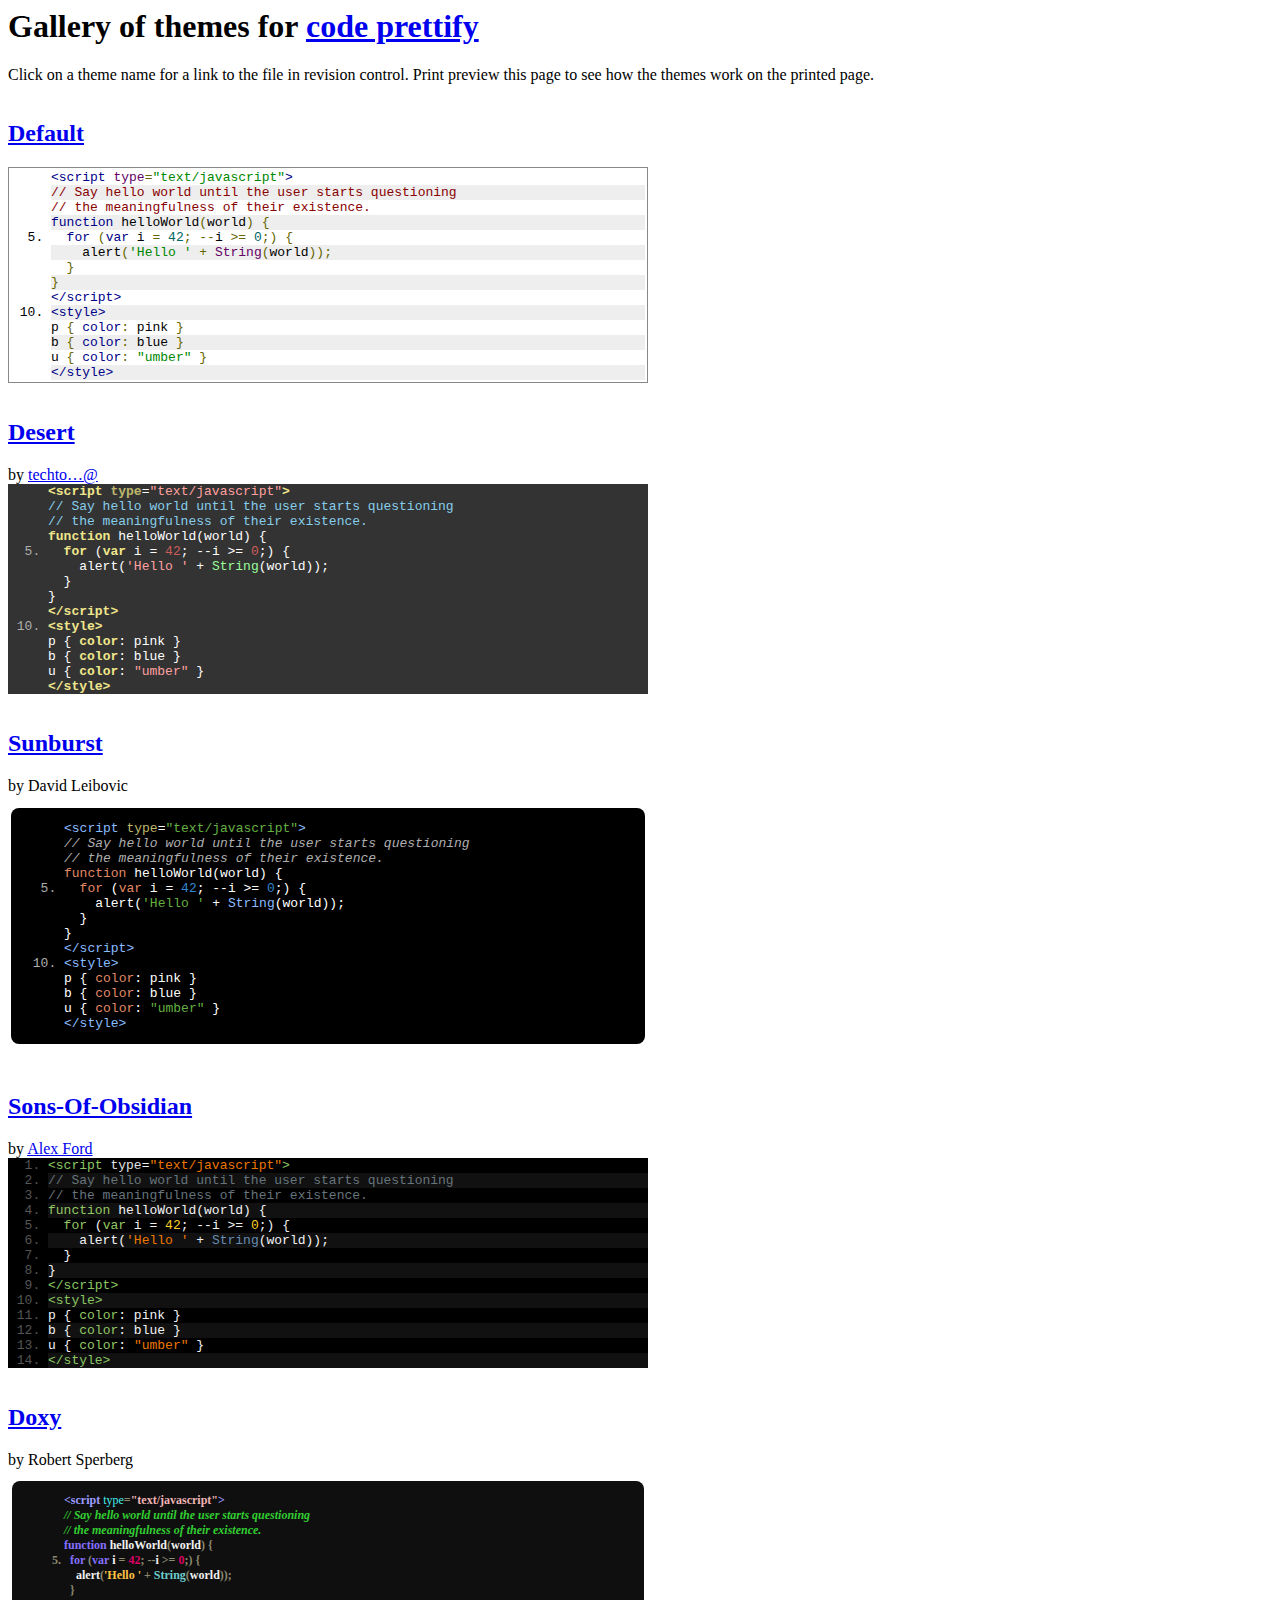
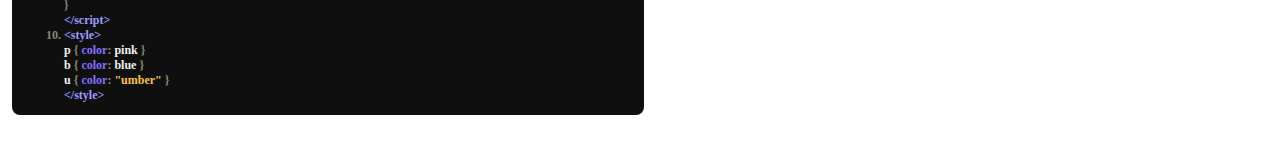
<file: js/styles/index.html>
<!DOCTYPE HTML PUBLIC "-//IETF//DTD HTML//EN">
<html><head>
<title>Prettify Themes Gallery</title>
<style type="text/css">
iframe { width: 100%; border-style: none; margin: 0; padding: 0 }
</style>
<script>
var allThemes = [
  { name: 'default' },
  { name: 'desert',
    authorHtml: '<a href="http://code.google.com/u/@VhJeSlJYBhVMWgF7/">'
        + 'techto&hellip;@<\/a>' },
  { name: 'sunburst', authorHtml: 'David Leibovic' },
  { name: 'sons-of-obsidian',
    authorHtml: '<a href="http://CodeTunnel.com/blog/post/71'
        + '/google-code-prettify-obsidian-theme">Alex Ford<\/a>' },
  { name: 'doxy', authorHtml: 'Robert Sperberg' },
];

// Called by the demo.html frames loaded per theme to
// size the iframes properly and to allow them to tile
// the page nicely.
function adjustChildIframeSize(themeName, width, height) {
  if (typeof console != 'undefined') {
    try {
      console.log('adjusting ' + themeName + ' to ' + width + 'x' + height);
    } catch (ex) {
      // Don't bother logging log failure.
    }
  }

  var container = document.getElementById(themeName).parentNode;
  container.style.width = (+width + 16) + 'px';
  container.style.display = 'inline-block';
  var iframe = container.getElementsByTagName('iframe')[0];
  iframe.style.height = (+height + 16) + 'px';
}
</script>
</head>

<body>
<noscript>This page requires JavaScript</noscript>

<h1>Gallery of themes for
<a href="http://code.google.com/p/google-code-prettify/">code prettify</a></h1>
<p>
Click on a theme name for a link to the file in revision control.
Print preview this page to see how the themes work on the printed page.
</p>
<script>(function () {
  // Produce an iframe per theme.
  // We pass the threme name to the iframe via its URI query, and
  // it loads prettify and the theme CSS, and calls back to this page
  // to resize the iframe.
  for (var i = 0, n = allThemes.length; i < n; ++i) {
    var theme = allThemes[i];
    if (!theme) { continue; }
    var iframe = document.createElement('iframe');
    iframe.name = theme.name;
    iframe.src = 'demo.html?' + encodeURIComponent(theme.name);
    var header = document.createElement('h2');
    header.id = theme.name;
    var linkToThemeSrc = document.createElement('a');
    linkToThemeSrc.href = (
        'http://code.google.com/p/google-code-prettify/source/browse/trunk/' +
        (theme.name === 'default'
         ? 'src/prettify.css'
         : 'styles/' + encodeURIComponent(theme.name) + '.css'));
    linkToThemeSrc.appendChild(document.createTextNode(
       theme.name.replace(/\b[a-z]/g,  // Capitalize first letter of each word
       function (letter) { return letter.toUpperCase(); })));
    header.appendChild(linkToThemeSrc);

    var attribution;
    if (theme.authorHtml) {
      attribution = document.createElement('span');
      attribution.className = 'attribution';
      attribution.innerHTML = 'by ' + theme.authorHtml;
    }

    var div = document.createElement('div');
    div.appendChild(header);
    if (attribution) { div.appendChild(attribution); }
    div.appendChild(iframe);
    document.body.appendChild(div);
  }
})()</script>

</body></html>
</file>
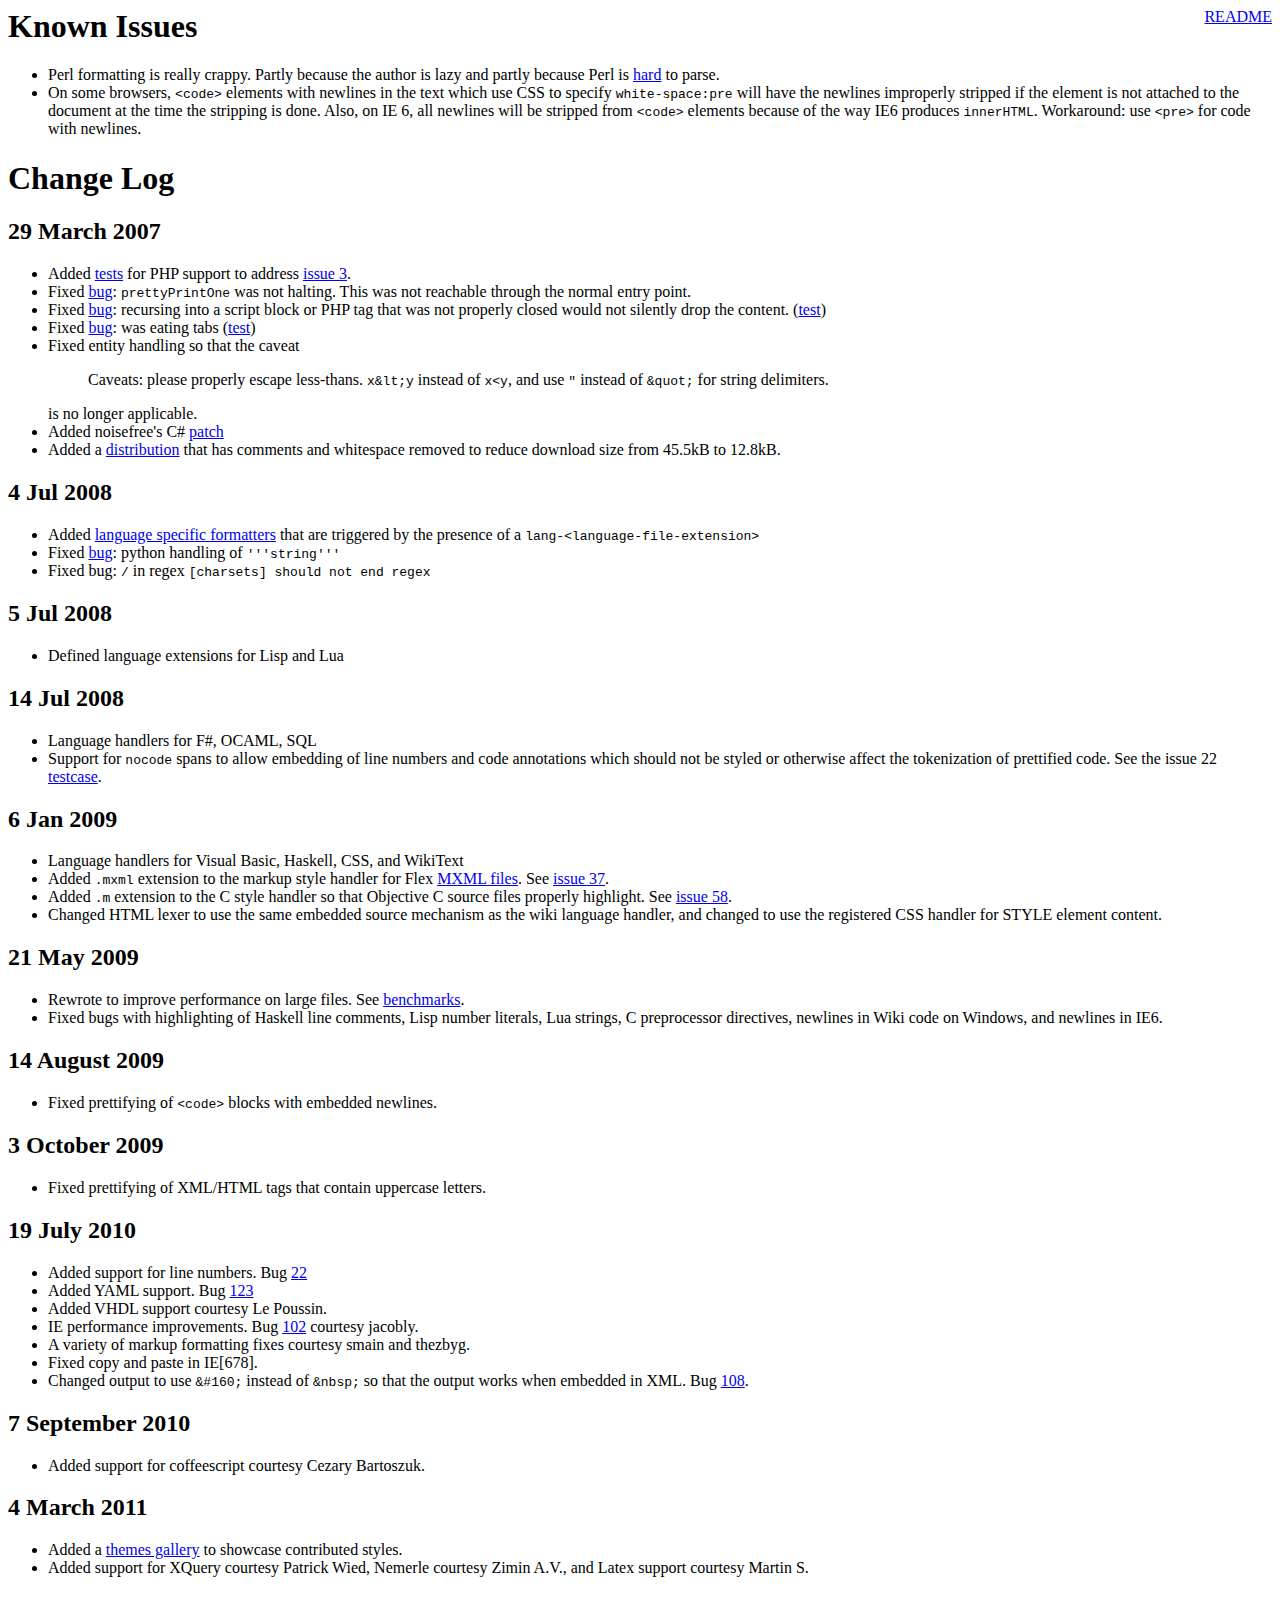
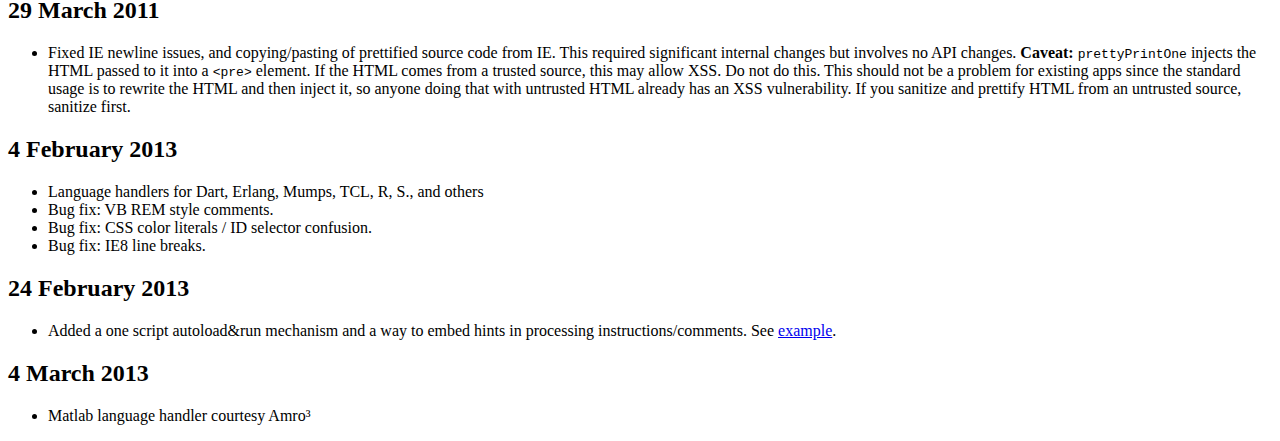
<file: js/CHANGES.html>
<html>
  <head>
    <meta http-equiv="Content-Type" content="text/html; charset=UTF-8">
    <title>Change Log</title>
  </head>
  <body bgcolor="white">
    <a style="float:right" href="README.html">README</a>

    <h1>Known Issues</h1>
    <ul>
      <li>Perl formatting is really crappy.  Partly because the author is lazy and
      partly because Perl is
      <a href="http://www.perlmonks.org/?node_id=663393">hard</a> to parse.
      <li>On some browsers, <code>&lt;code&gt;</code> elements with newlines in the text
      which use CSS to specify <code>white-space:pre</code> will have the newlines
      improperly stripped if the element is not attached to the document at the time
      the stripping is done.  Also, on IE 6, all newlines will be stripped from
      <code>&lt;code&gt;</code> elements because of the way IE6 produces
      <code>innerHTML</code>.  Workaround: use <code>&lt;pre&gt;</code> for code with
      newlines.
    </ul>

    <h1>Change Log</h1>
    <h2>29 March 2007</h2>
    <ul>
      <li>Added <a href="tests/prettify_test.html#PHP">tests</a> for PHP support
        to address
      <a href="http://code.google.com/p/google-code-prettify/issues/detail?id=3"
       >issue 3</a>.
      <li>Fixed
      <a href="http://code.google.com/p/google-code-prettify/issues/detail?id=6"
       >bug</a>: <code>prettyPrintOne</code> was not halting.  This was not
        reachable through the normal entry point.
      <li>Fixed
      <a href="http://code.google.com/p/google-code-prettify/issues/detail?id=4"
       >bug</a>: recursing into a script block or PHP tag that was not properly
        closed would not silently drop the content.
        (<a href="tests/prettify_test.html#issue4">test</a>)
      <li>Fixed
      <a href="http://code.google.com/p/google-code-prettify/issues/detail?id=8"
       >bug</a>: was eating tabs
        (<a href="tests/prettify_test.html#issue8">test</a>)
      <li>Fixed entity handling so that the caveat
        <blockquote>
          <p>Caveats: please properly escape less-thans.  <tt>x&amp;lt;y</tt>
          instead of <tt>x&lt;y</tt>, and use <tt>&quot;</tt> instead of
          <tt>&amp;quot;</tt> for string delimiters.</p>
        </blockquote>
        is no longer applicable.
      <li>Added noisefree's C#
      <a href="http://code.google.com/p/google-code-prettify/issues/detail?id=4"
       >patch</a>
      <li>Added a <a href="http://google-code-prettify.googlecode.com/files/prettify-small.zip">distribution</a> that has comments and
        whitespace removed to reduce download size from 45.5kB to 12.8kB.
    </ul>
    <h2>4 Jul 2008</h2>
    <ul>
      <li>Added <a href="http://code.google.com/p/google-code-prettify/issues/detail?id=17">language specific formatters</a> that are triggered by the presence
      of a <code>lang-&lt;language-file-extension&gt;</code></li>
      <li>Fixed <a href="http://code.google.com/p/google-code-prettify/issues/detail?id=29">bug</a>: python handling of <code>'''string'''</code>
      <li>Fixed bug: <code>/</code> in regex <code>[charsets] should not end regex</code>
    </ul>
    <h2>5 Jul 2008</h2>
    <ul>
      <li>Defined language extensions for Lisp and Lua</code>
    </ul>
    <h2>14 Jul 2008</h2>
    <ul>
      <li>Language handlers for F#, OCAML, SQL</code>
      <li>Support for <code>nocode</code> spans to allow embedding of line
      numbers and code annotations which should not be styled or otherwise
      affect the tokenization of prettified code.
      See the issue 22
      <a href="tests/prettify_test.html#issue22">testcase</a>.</code>
    </ul>
    <h2>6 Jan 2009</h2>
    <ul>
      <li>Language handlers for Visual Basic, Haskell, CSS, and WikiText</li>
      <li>Added <tt>.mxml</tt> extension to the markup style handler for
        Flex <a href="http://en.wikipedia.org/wiki/MXML">MXML files</a>.  See
        <a
        href="http://code.google.com/p/google-code-prettify/issues/detail?id=37"
        >issue 37</a>.
      <li>Added <tt>.m</tt> extension to the C style handler so that Objective
        C source files properly highlight.  See
        <a
        href="http://code.google.com/p/google-code-prettify/issues/detail?id=58"
       >issue 58</a>.
      <li>Changed HTML lexer to use the same embedded source mechanism as the
        wiki language handler, and changed to use the registered
        CSS handler for STYLE element content.
    </ul>
    <h2>21 May 2009</h2>
    <ul>
      <li>Rewrote to improve performance on large files.
        See <a href="http://mikesamuel.blogspot.com/2009/05/efficient-parsing-in-javascript.html">benchmarks</a>.</li>
      <li>Fixed bugs with highlighting of Haskell line comments, Lisp
        number literals, Lua strings, C preprocessor directives,
        newlines in Wiki code on Windows, and newlines in IE6.</li>
    </ul>
    <h2>14 August 2009</h2>
    <ul>
      <li>Fixed prettifying of <code>&lt;code&gt;</code> blocks with embedded newlines.
    </ul>
    <h2>3 October 2009</h2>
    <ul>
      <li>Fixed prettifying of XML/HTML tags that contain uppercase letters.
    </ul>
    <h2>19 July 2010</h2>
    <ul>
      <li>Added support for line numbers.  Bug
        <a href="http://code.google.com/p/google-code-prettify/issues/detail?id=22"
         >22</a></li>
      <li>Added YAML support.  Bug
        <a href="http://code.google.com/p/google-code-prettify/issues/detail?id=123"
         >123</a></li>
      <li>Added VHDL support courtesy Le Poussin.</li>
      <li>IE performance improvements.  Bug
        <a href="http://code.google.com/p/google-code-prettify/issues/detail?id=102"
         >102</a> courtesy jacobly.</li>
      <li>A variety of markup formatting fixes courtesy smain and thezbyg.</li>
      <li>Fixed copy and paste in IE[678].
      <li>Changed output to use <code>&amp;#160;</code> instead of
        <code>&amp;nbsp;</code> so that the output works when embedded in XML.
        Bug
        <a href="http://code.google.com/p/google-code-prettify/issues/detail?id=108"
         >108</a>.</li>
    </ul>
    <h2>7 September 2010</h2>
    <ul>
      <li>Added support for coffeescript courtesy Cezary Bartoszuk.</li>
    </ul>
    <h2>4 March 2011</h2>
    <ul>
      <li>Added a <a href="http://google-code-prettify.googlecode.com/svn/trunk/styles/index.html">themes
      gallery</a> to showcase contributed styles.</li>
      <li>Added support for XQuery courtesy Patrick Wied, Nemerle
      courtesy Zimin A.V., and Latex support courtesy Martin S.</li>
    </ul>
    <h2>29 March 2011</h2>
    <ul>
      <li>Fixed IE newline issues, and copying/pasting of prettified
      source code from IE.  This required significant internal changes
      but involves no API changes.
      <b>Caveat:</b> <code>prettyPrintOne</code> injects the HTML
      passed to it into a <code>&lt;pre&gt;</code> element.
      If the HTML comes from a trusted source, this may allow XSS.
      Do not do this.  This should not be a problem for existing apps
      since the standard usage is to rewrite the HTML and then inject
      it, so anyone doing that with untrusted HTML already has an XSS
      vulnerability.  If you sanitize and prettify HTML from an
      untrusted source, sanitize first.
    </ul>
    <h2>4 February 2013</h2>
    <ul>
      <li>Language handlers for Dart, Erlang, Mumps, TCL, R, S., and others</li>
      <li>Bug fix: VB REM style comments.</li>
      <li>Bug fix: CSS color literals / ID selector confusion.</li>
      <li>Bug fix: IE8 line breaks.</li>
    </ul>
    <h2>24 February 2013</h2>
    <ul>
      <li>Added a one script autoload&amp;run mechanism and a way to
          embed hints in processing instructions/comments.
          See <a href="examples/quine.html">example</a>.
    </ul>
    <h2>4 March 2013</h2>
    <ul>
      <li>Matlab language handler courtesy Amro&#xb3;</li>
    </ul>
  </body>
</html>
</file>
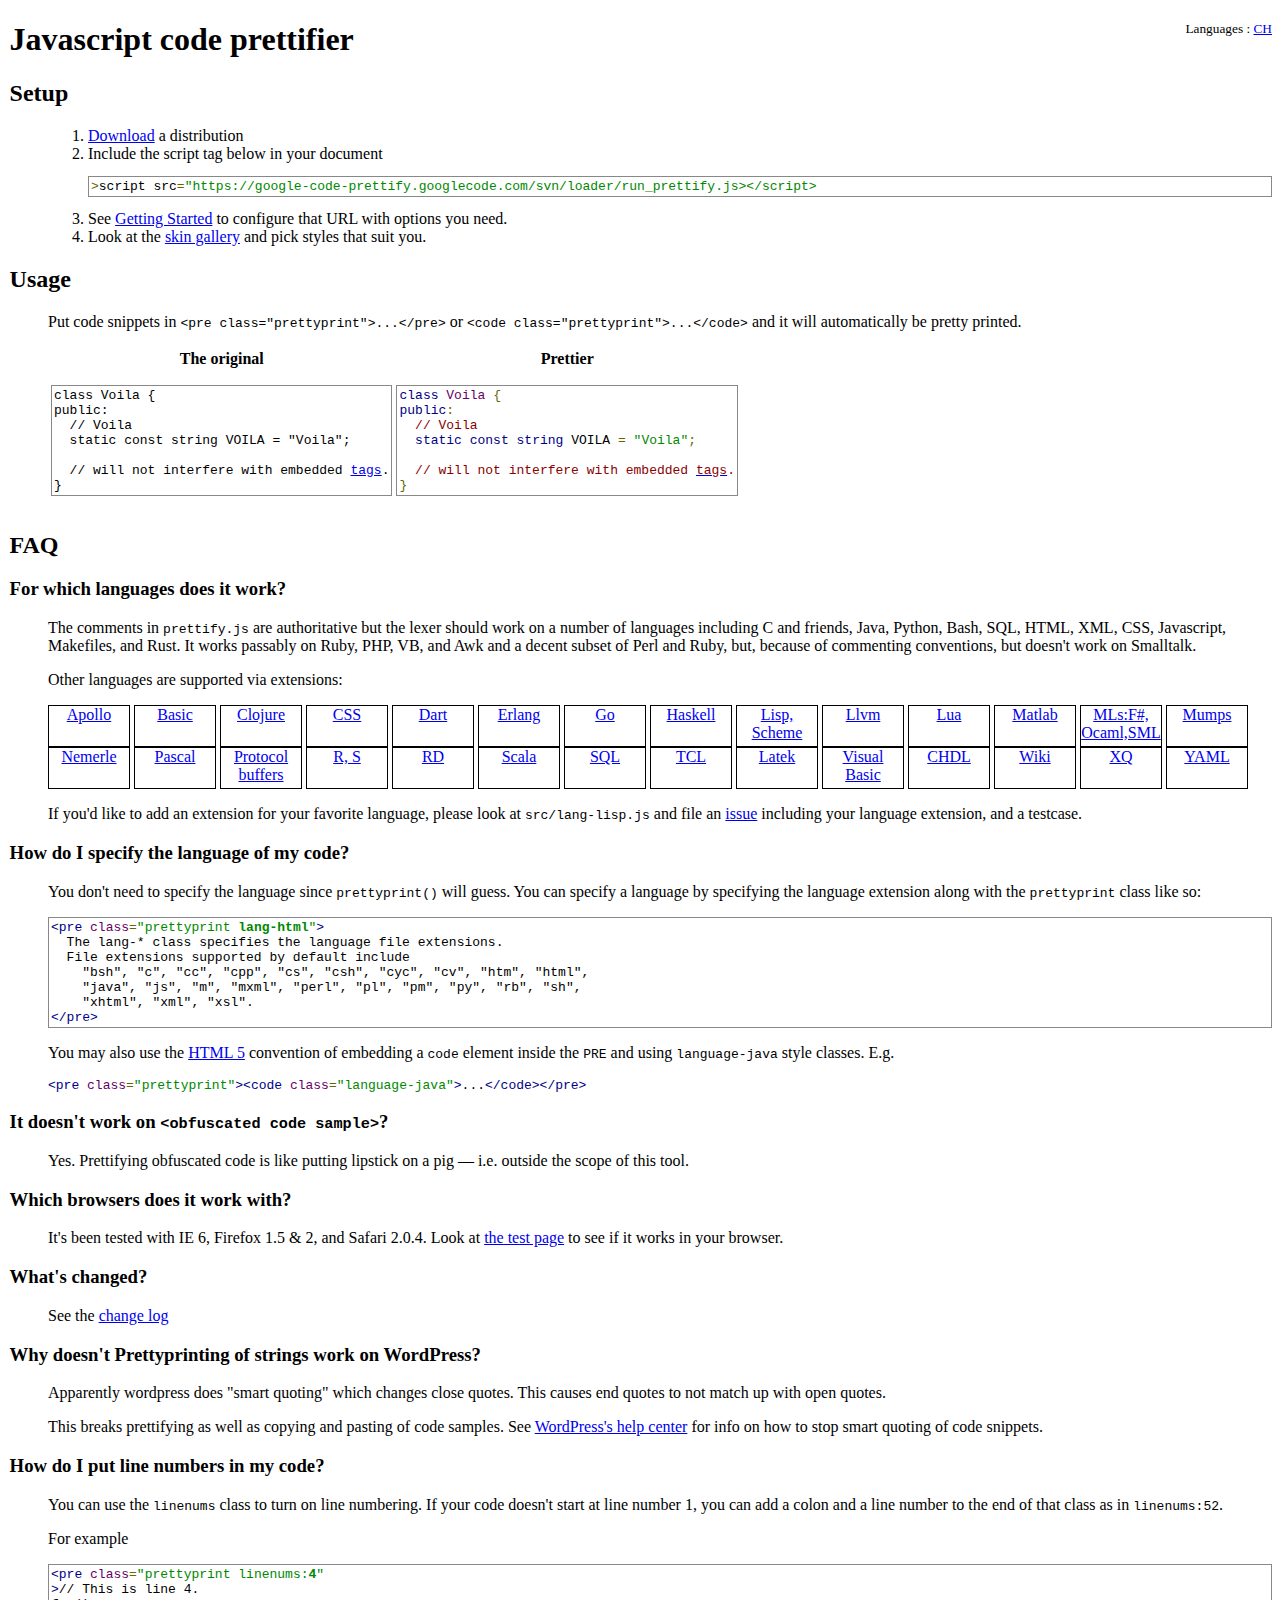
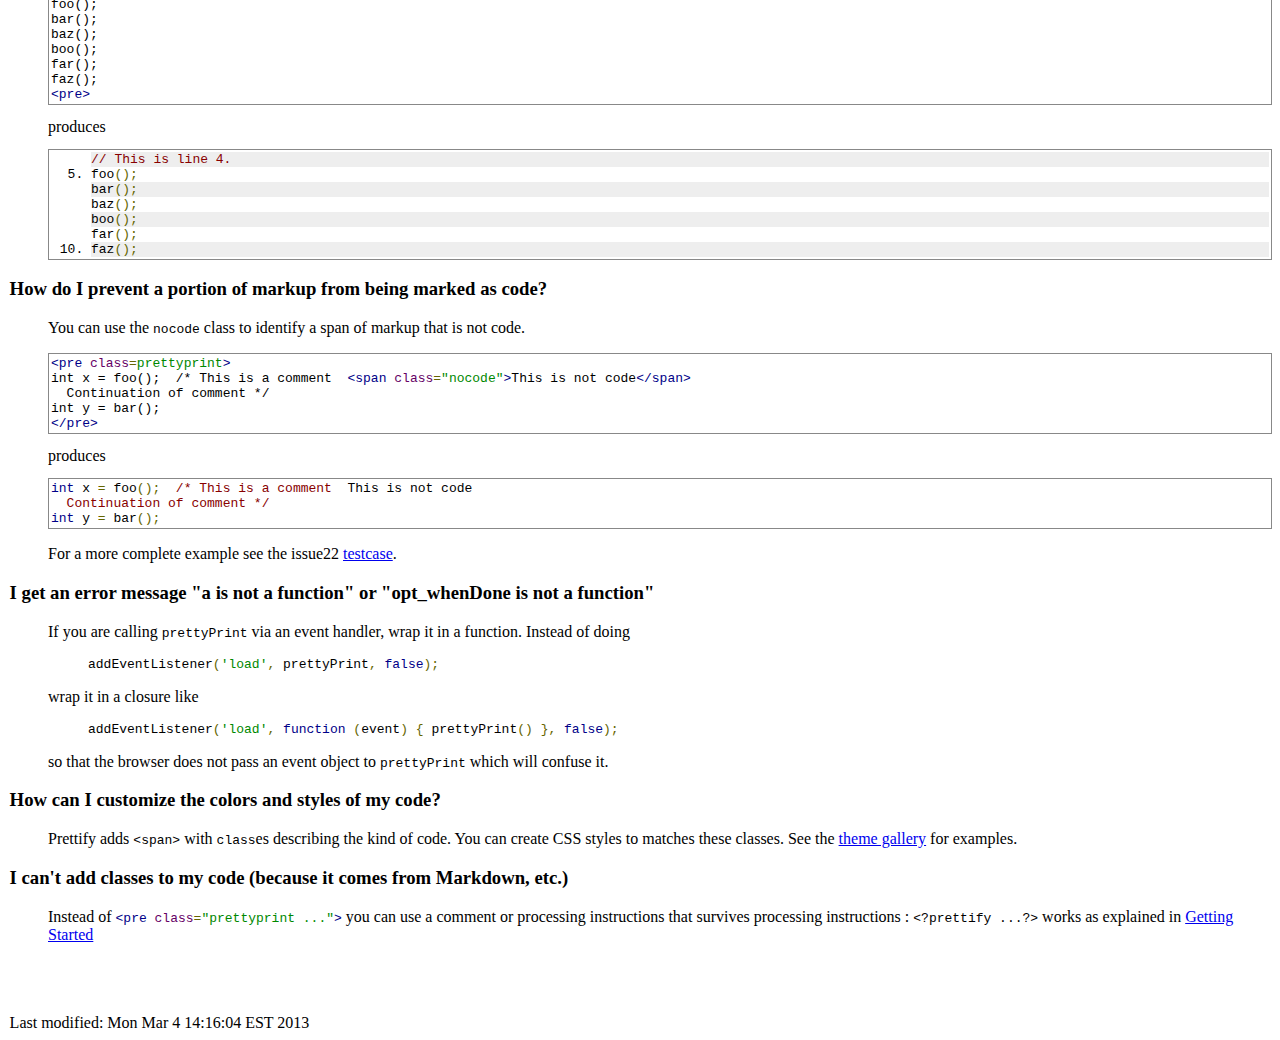
<file: js/README.html>
<!DOCTYPE html PUBLIC "-//W3C//DTD XHTML 1.0 Transitional//EN"
 "http://www.w3.org/TR/xhtml1/DTD/xhtml1-transitional.dtd">

<html>
  <head>
    <title>Javascript code prettifier</title>

    <link href="src/prettify.css" type="text/css" rel="stylesheet" />

    <script src="src/prettify.js" type="text/javascript"></script>

    <style type="text/css">
      body { margin-left: .5in }
      h1, h2, h3, h4, .footer { margin-left: -.4in; }
      a.Extension { display: inline-block; width: 5em; height:2.5em; border: 1px solid black; vertical-align: top; text-align: center }
    </style>
  </head>

  <body onload="prettyPrint()" bgcolor="white">
    <small style="float: right">Languages : <a href="README-zh-Hans.html">CH</a></small>
    <h1>Javascript code prettifier</h1>

    <h2>Setup</h2>
    <ol>
      <li><a href="http://code.google.com/p/google-code-prettify/downloads/list">Download</a> a distribution
      <li>Include the script tag below in your document
        <pre class="prettyprint">
&gt;script src="https://google-code-prettify.googlecode.com/svn/loader/run_prettify.js&gt;&lt;/script&gt;</pre>
      <li>See <a href="http://code.google.com/p/google-code-prettify/wiki/GettingStarted">Getting Started</a> to configure that URL with options you need.</a>
      <li>Look at the <a href="http://google-code-prettify.googlecode.com/svn/trunk/styles/index.html">skin gallery</a> and pick styles that suit you.</li>
    </ol>

    <h2>Usage</h2>
    <p>Put code snippets in
    <tt>&lt;pre class="prettyprint"&gt;...&lt;/pre&gt;</tt>
    or <tt>&lt;code class="prettyprint"&gt;...&lt;/code&gt;</tt>
    and it will automatically be pretty printed.

    <table summary="code examples">
      <tr>
        <th>The original
        <th>Prettier
      <tr>
        <td><pre style="border: 1px solid #888;padding: 2px"
             ><a name="voila1"></a>class Voila {
public:
  // Voila
  static const string VOILA = "Voila";

  // will not interfere with embedded <a href="#voila1">tags</a>.
}</pre>

        <td><pre class="prettyprint"><a name="voila2"></a>class Voila {
public:
  // Voila
  static const string VOILA = "Voila";

  // will not interfere with embedded <a href="#voila2">tags</a>.
}</pre>
    </table>

    <h2>FAQ</h2>
    <h3 id="langs">For which languages does it work?</h3>
    <p>The comments in <tt>prettify.js</tt> are authoritative but the lexer
    should work on a number of languages including C and friends,
    Java, Python, Bash, SQL, HTML, XML, CSS, Javascript, Makefiles,
    and Rust.
    It works passably on Ruby, PHP, VB, and Awk and a decent subset of Perl
    and Ruby, but, because of commenting conventions, but doesn't work on
    Smalltalk.</p>

    <p>Other languages are supported via extensions:
    <div>
      <a class="Extension" href="http://code.google.com/p/google-code-prettify/source/browse/trunk/src/lang-apollo.js">Apollo</a>
      <a class="Extension" href="http://code.google.com/p/google-code-prettify/source/browse/trunk/src/lang-basic.js">Basic</a>
      <a class="Extension" href="http://code.google.com/p/google-code-prettify/source/browse/trunk/src/lang-clj.js">Clojure</a>
      <a class="Extension" href="http://code.google.com/p/google-code-prettify/source/browse/trunk/src/lang-css.js">CSS</a>
      <a class="Extension" href="http://code.google.com/p/google-code-prettify/source/browse/trunk/src/lang-dart.js">Dart</a>
      <a class="Extension" href="http://code.google.com/p/google-code-prettify/source/browse/trunk/src/lang-erlang.js">Erlang</a>
      <a class="Extension" href="http://code.google.com/p/google-code-prettify/source/browse/trunk/src/lang-go.js">Go</a>
      <a class="Extension" href="http://code.google.com/p/google-code-prettify/source/browse/trunk/src/lang-hs.js">Haskell</a>
      <a class="Extension" href="http://code.google.com/p/google-code-prettify/source/browse/trunk/src/lang-lisp.js">Lisp, Scheme</a>
      <a class="Extension" href="http://code.google.com/p/google-code-prettify/source/browse/trunk/src/lang-llvm.js">Llvm</a>
      <a class="Extension" href="http://code.google.com/p/google-code-prettify/source/browse/trunk/src/lang-lua.js">Lua</a>
      <a class="Extension" href="http://code.google.com/p/google-code-prettify/source/browse/trunk/src/lang-matlab.js">Matlab</a>
      <a class="Extension" href="http://code.google.com/p/google-code-prettify/source/browse/trunk/src/lang-ml.js">MLs:F#, Ocaml,SML</a>
      <a class="Extension" href="http://code.google.com/p/google-code-prettify/source/browse/trunk/src/lang-mumps.js">Mumps</a>
      <a class="Extension" href="http://code.google.com/p/google-code-prettify/source/browse/trunk/src/lang-n.js">Nemerle</a>
      <a class="Extension" href="http://code.google.com/p/google-code-prettify/source/browse/trunk/src/lang-pascal.js">Pascal</a>
      <a class="Extension" href="http://code.google.com/p/google-code-prettify/source/browse/trunk/src/lang-proto.js">Protocol buffers</a>
      <a class="Extension" href="http://code.google.com/p/google-code-prettify/source/browse/trunk/src/lang-r.js">R, S</a>
      <a class="Extension" href="http://code.google.com/p/google-code-prettify/source/browse/trunk/src/lang-rd.js">RD</a>
      <a class="Extension" href="http://code.google.com/p/google-code-prettify/source/browse/trunk/src/lang-scala.js">Scala</a>
      <a class="Extension" href="http://code.google.com/p/google-code-prettify/source/browse/trunk/src/lang-sql.js">SQL</a>
      <a class="Extension" href="http://code.google.com/p/google-code-prettify/source/browse/trunk/src/lang-tcl.js">TCL</a>
      <a class="Extension" href="http://code.google.com/p/google-code-prettify/source/browse/trunk/src/lang-tex.js">Latek</a>
      <a class="Extension" href="http://code.google.com/p/google-code-prettify/source/browse/trunk/src/lang-vb.js">Visual Basic</a>
      <a class="Extension" href="http://code.google.com/p/google-code-prettify/source/browse/trunk/src/lang-vhdl.js">CHDL</a>
      <a class="Extension" href="http://code.google.com/p/google-code-prettify/source/browse/trunk/src/lang-wiki.js">Wiki</a>
      <a class="Extension" href="http://code.google.com/p/google-code-prettify/source/browse/trunk/src/lang-xq.js">XQ</a>
      <a class="Extension" href="http://code.google.com/p/google-code-prettify/source/browse/trunk/src/lang-yaml.js">YAML</a>
    </div>

    <p>If you'd like to add an extension for your favorite language, please
    look at <tt>src/lang-lisp.js</tt> and file an
    <a href="http://code.google.com/p/google-code-prettify/issues/list"
     >issue</a> including your language extension, and a testcase.</p>

    <h3>How do I specify the language of my code?</h3>
    <p>You don't need to specify the language since <code>prettyprint()</code>
    will guess.  You can specify a language by specifying the language extension
    along with the <code>prettyprint</code> class like so:</p>
    <pre class="prettyprint lang-html"
>&lt;pre class=&quot;prettyprint <b>lang-html</b>&quot;&gt;
  The lang-* class specifies the language file extensions.
  File extensions supported by default include
    "bsh", "c", "cc", "cpp", "cs", "csh", "cyc", "cv", "htm", "html",
    "java", "js", "m", "mxml", "perl", "pl", "pm", "py", "rb", "sh",
    "xhtml", "xml", "xsl".
&lt;/pre&gt;</pre>

    <p>You may also use the
    <a href="http://dev.w3.org/html5/spec-author-view/the-code-element.html#the-code-element"
     >HTML 5</a> convention of embedding a <tt>code</tt> element inside the
    <code>PRE</code> and using <code>language-java</code> style classes.
    E.g. <xmp class="prettyprint"><pre class="prettyprint"><code class="language-java">...</code></pre></xmp>

    <h3>It doesn't work on <tt>&lt;obfuscated code sample&gt;</tt>?</h3>
    <p>Yes.  Prettifying obfuscated code is like putting lipstick on a pig
    &mdash; i.e. outside the scope of this tool.</p>

    <h3>Which browsers does it work with?</h3>
    <p>It's been tested with IE 6, Firefox 1.5 &amp; 2, and Safari 2.0.4.
    Look at <a href="tests/prettify_test.html">the test page</a> to see if it
    works in your browser.</p>

    <h3>What's changed?</h3>
    <p>See the <a href="CHANGES.html">change log</a></p>

    <h3>Why doesn't Prettyprinting of strings work on WordPress?</h3>
    <p>Apparently wordpress does "smart quoting" which changes close quotes.
    This causes end quotes to not match up with open quotes.
    <p>This breaks prettifying as well as copying and pasting of code samples.
    See
    <a href="http://wordpress.org/support/topic/125038"
    >WordPress's help center</a> for info on how to stop smart quoting of code
    snippets.</p>

    <h3 id="linenums">How do I put line numbers in my code?</h3>
    <p>You can use the <code>linenums</code> class to turn on line
    numbering.  If your code doesn't start at line number 1, you can
    add a colon and a line number to the end of that class as in
    <code>linenums:52</code>.

    <p>For example
<pre class="prettyprint">&lt;pre class="prettyprint linenums:<b>4</b>"
&gt;// This is line 4.
foo();
bar();
baz();
boo();
far();
faz();
&lt;pre&gt;</pre>
    produces
<pre class="prettyprint linenums:4"
>// This is line 4.
foo();
bar();
baz();
boo();
far();
faz();
</pre>

    <h3>How do I prevent a portion of markup from being marked as code?</h3>
    <p>You can use the <code>nocode</code> class to identify a span of markup
    that is not code.
<pre class="prettyprint">&lt;pre class=prettyprint&gt;
int x = foo();  /* This is a comment  &lt;span class="nocode"&gt;This is not code&lt;/span&gt;
  Continuation of comment */
int y = bar();
&lt;/pre&gt;</pre>
produces
<pre class="prettyprint">
int x = foo();  /* This is a comment  <span class="nocode">This is not code</span>
  Continuation of comment */
int y = bar();
</pre>

    <p>For a more complete example see the issue22
    <a href="tests/prettify_test.html#issue22">testcase</a>.</p>

    <h3>I get an error message "a is not a function" or "opt_whenDone is not a function"</h3>
    <p>If you are calling <code>prettyPrint</code> via an event handler, wrap it in a function.
    Instead of doing
    <blockquote>
      <code class="prettyprint lang-js"
       >addEventListener('load', prettyPrint, false);</code>
    </blockquote>
    wrap it in a closure like
    <blockquote>
      <code class="prettyprint lang-js"
       >addEventListener('load', function (event) { prettyPrint() }, false);</code>
    </blockquote>
    so that the browser does not pass an event object to <code>prettyPrint</code> which
    will confuse it.

    <h3>How can I customize the colors and styles of my code?</h3>
    <p>
    Prettify adds <code>&lt;span&gt;</code> with <code>class</code>es describing
    the kind of code.  You can create CSS styles to matches these
    classes.
    See the
    <a href="http://google-code-prettify.googlecode.com/svn/trunk/styles/index.html">
    theme gallery</a> for examples.
    </p>

    <h3>I can't add classes to my code (because it comes from Markdown, etc.)</h3>
    <p>
    Instead of <code class="prettyprint">&lt;pre class="prettyprint ..."&gt;</code> you can use a
    comment or processing instructions that survives processing instructions :
    <code>&lt;?prettify ...?&gt;</code> works as explained in 
    <a href="http://code.google.com/p/google-code-prettify/wiki/GettingStarted">Getting Started</a></p>

    <br><br><br>

    <div class="footer">
<!-- Created: Tue Oct  3 17:51:56 PDT 2006 -->
<!-- hhmts start -->Last modified: Mon Mar  4 14:16:04 EST 2013 <!-- hhmts end -->
    </div>
  </body>
</html>
</file>
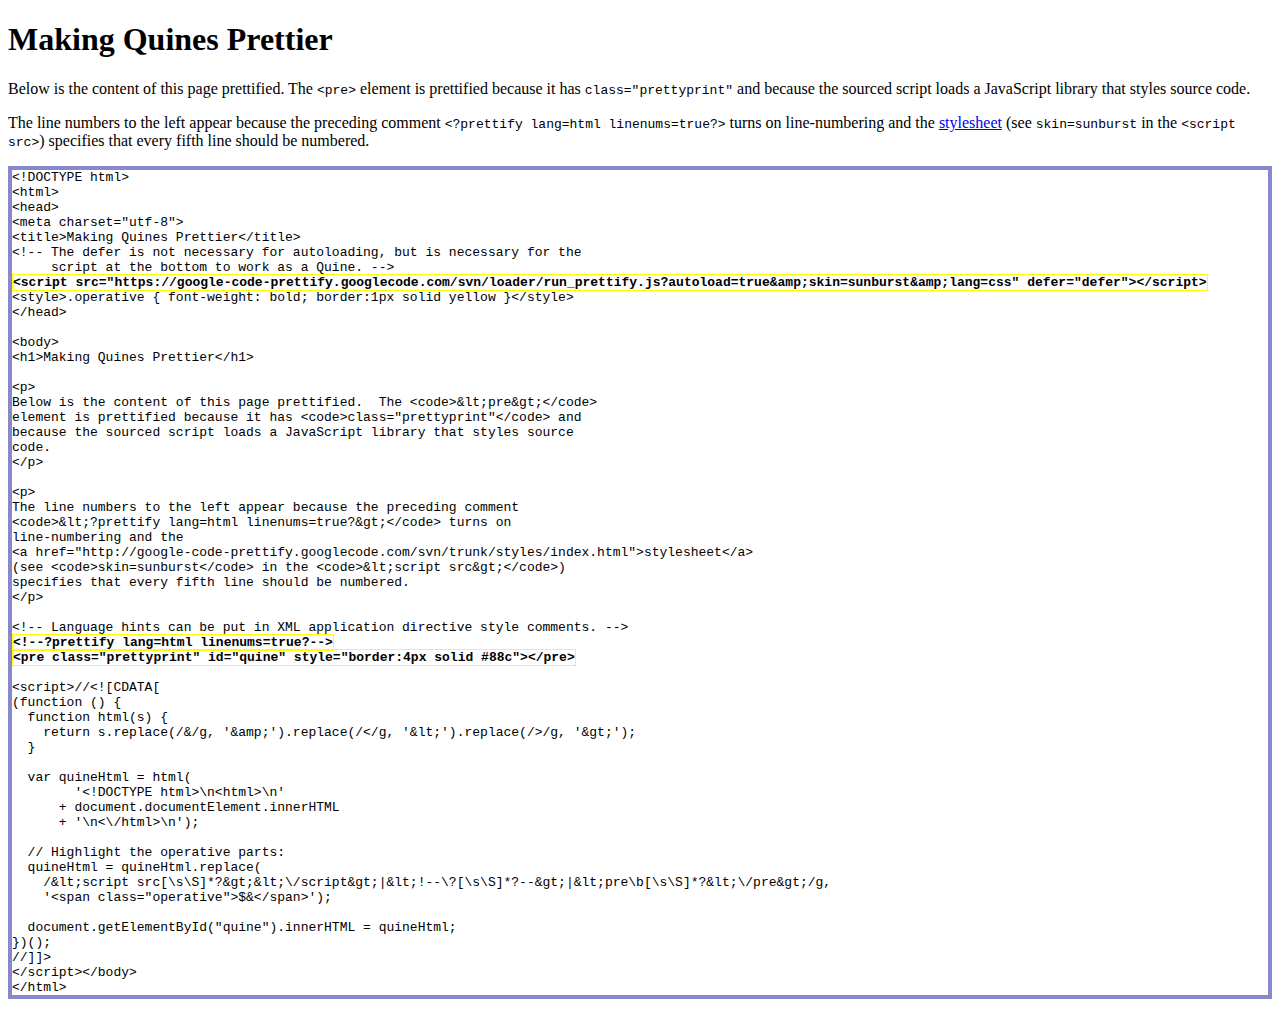
<file: js/examples/quine.html>
<!DOCTYPE html>
<html>
<head>
<meta charset="utf-8" />
<title>Making Quines Prettier</title>
<!-- The defer is not necessary for autoloading, but is necessary for the
     script at the bottom to work as a Quine. -->
<script src="https://google-code-prettify.googlecode.com/svn/loader/run_prettify.js?autoload=true&amp;skin=sunburst&amp;lang=css" defer="defer"></script>
<style>.operative { font-weight: bold; border:1px solid yellow }</style>
</head>

<body>
<h1>Making Quines Prettier</h1>

<p>
Below is the content of this page prettified.  The <code>&lt;pre&gt;</code>
element is prettified because it has <code>class="prettyprint"</code> and
because the sourced script loads a JavaScript library that styles source
code.
</p>

<p>
The line numbers to the left appear because the preceding comment
<code>&lt;?prettify lang=html linenums=true?&gt;</code> turns on
line-numbering and the
<a href="http://google-code-prettify.googlecode.com/svn/trunk/styles/index.html">stylesheet</a>
(see <code>skin=sunburst</code> in the <code>&lt;script src&gt;</code>)
specifies that every fifth line should be numbered.
</p>

<!-- Language hints can be put in XML application directive style comments. -->
<?prettify lang=html linenums=true?>
<pre class="prettyprint" id="quine" style="border:4px solid #88c"></pre>

<script>//<![CDATA[
(function () {
  function html(s) {
    return s.replace(/&/g, '&amp;').replace(/</g, '&lt;').replace(/>/g, '&gt;');
  }

  var quineHtml = html(
        '<!DOCTYPE html>\n<html>\n'
      + document.documentElement.innerHTML 
      + '\n<\/html>\n');

  // Highlight the operative parts:
  quineHtml = quineHtml.replace(
    /&lt;script src[\s\S]*?&gt;&lt;\/script&gt;|&lt;!--\?[\s\S]*?--&gt;|&lt;pre\b[\s\S]*?&lt;\/pre&gt;/g,
    '<span class="operative">$&</span>');

  document.getElementById("quine").innerHTML = quineHtml;
})();
//]]>
</script></body>
</html>
</file>
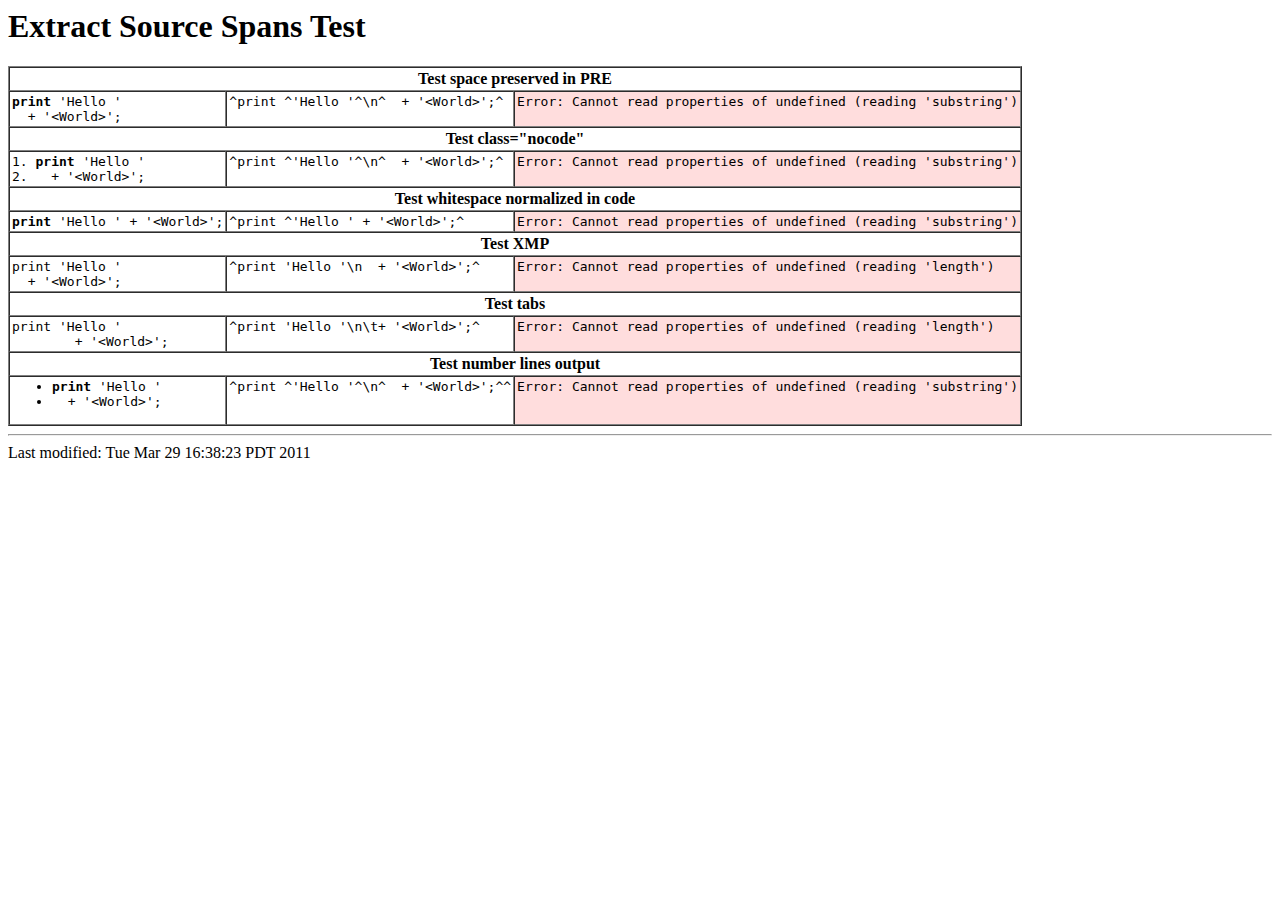
<file: js/js-modules/extractSourceSpans_test.html>
<!DOCTYPE HTML PUBLIC "-//IETF//DTD HTML//EN">
<html> <head>
<title>Extract Source Spans Test</title>
<script src="extractSourceSpans.js"></script>
<script src="http://github.com/douglascrockford/JSON-js/raw/master/json2.js"></script>
<style>
.ok { background: #dfd }
.error, .failure { background: #fdd }
td { font-family: monospace }
.actual { white-space: pre }
tr { vertical-align: top }
.break { padding-left: 2px; border-right-style: dotted !important }
.odd, .even { border-style: solid; border-width: 1px }
.even { background: #fff; border-color: #888 }
.odd { background: #ddd; border-color: #000 }
</style>
</head>

<body>
<h1>Extract Source Spans Test</h1>

<table border=1 cellpadding=2 cellspacing=0>
  <tr><th colspan=3>Test space preserved in PRE</th></tr>
  <tr>
    <td><pre class="testinput"><b>print </b>'Hello '<br>  + '&lt;World&gt;';</pre></td>
    <td class="golden"><pre>^print ^'Hello '^\n^  + '&lt;World&gt;';^</pre></td>
  </tr>
  <tr><th colspan=3>Test class="nocode"</th></tr>
  <tr>
    <td><pre class="testinput"><span class=nocode>1. </span><b>print </b>'Hello '<br><span class=nocode>2. </span>  + '&lt;World&gt;';</pre></td>
    <td class="golden"><pre>^print ^'Hello '^\n^  + '&lt;World&gt;';^</pre></td>
  </tr>
  <tr><th colspan=3>Test whitespace normalized in code</th></tr>
  <tr>
    <td><code class="testinput"><b>print </b>'Hello '
  + '&lt;World&gt;';</pre></td>
    <td class="golden"><pre>^print ^'Hello ' + '&lt;World&gt;';^</pre></td>
  </tr>
  <tr><th colspan=3>Test XMP</th></tr>
  <tr>
    <td><xmp class="testinput">print 'Hello '
  + '<World>';</xmp></td>
    <td class="golden"><pre>^print 'Hello '\n  + '&lt;World&gt;';^</pre></td>
  </tr>
  <tr><th colspan=3>Test tabs</th></tr>
  <tr>
    <td><pre class="testinput">print 'Hello '
&#9;+ '&lt;World&gt;';</pre></td>
    <td class="golden"><pre>^print 'Hello '\n\t+ '&lt;World&gt;';^</pre></td>
  </tr>
  <tr><th colspan=3>Test number lines output</th></tr>
  <tr>
    <td><pre class="testinput"><ul><li><b>print </b>'Hello '</li><li>  + '&lt;World&gt;';</pre></li></ul></td>
    <td class="golden"><pre>^print ^'Hello '^\n^  + '&lt;World&gt;';^^</pre></td>
  </tr>
</table>

<script>
if (!document.body.getElementsByClassName) {
  document.body.getElementsByClassName = function (className) {
    className = className.replace(/\s+/g, ' ').replace(/^\s*|\s*$/g, ' ');
    var results = [];
    function walk(node) {
      if (node.nodeType !== 1) { return; }
      // This test should be order-insensitive.
      if ((' ' + node.className + ' ').indexOf(className) >= 0) {
        results[results.length] = node;
      }
      for (var child = node.firstChild; child; child = child.nextSibling) {
        walk(child);
      }
    }
    walk(document.body);
    return results;
  };
}

setTimeout(function () {
  function stringify(s) {
    return JSON.stringify(s).replace(/\r/g, '\\r').replace(/\n/g, '\\n')
        .replace(/\t/g, '\\t');
  }

  var testInputs = Array.prototype.slice.call(
     document.body.getElementsByClassName('testinput'), 0);
  for (var i = 0, n = testInputs.length; i < n; ++i) {
    var testInput = testInputs[i];
    var testResult = testInput.parentNode.nextSibling;
    while (testResult.nodeType !== 1) { testResult = testResult.nextSibling; }
    var actual = document.createElement('TD');
    actual.className = 'actual';
    testResult.parentNode.appendChild(actual);
    try {
      var sourceAndSpans = extractSourceSpans(testInput);
      var source = sourceAndSpans.source;
      var actualText = '^';
      var actualHtml = '';
      var spans = sourceAndSpans.spans;
      for (var j = 0, m = spans.length; j < m; j += 2) {
        var start = spans[j], end = spans[j + 2] || source.length;
        var span = source.substring(start, end);
        actualText += span + '^';
        var spanClass = ((j & 2) ? 'odd' : 'even');
        if (spans[j + 1].nodeName === 'BR') {
          spanClass += ' break';
        }
        actualHtml += '<span class="' + spanClass+ '">'
            + span.replace(/&/g, '&amp;').replace(/</g, '&lt;') + '<\/span>';
      }
      actual.innerHTML = '<pre>' + actualHtml + '<\/pre>';
      var goldenText = testResult.innerText || testResult.textContent;
      var goldenNormalized = '"' + goldenText.replace(/(?:\r\n?|\n)$/, '') + '"';
      var actualNormalized = stringify(actualText);
      var passed = actualNormalized === goldenNormalized;
      if (!passed) {
        console.log(goldenNormalized + ' !==\n' + actualNormalized);
      }
      actual.className += passed ? ' ok' : ' failure';
    } catch (ex) {
      actual.className += ' error';
      actual.appendChild(document.createTextNode('Error: ' + (ex.message || ex)));
    }
  }
}, 0)</script>

<hr>
<address></address>
<!-- hhmts start --> Last modified: Tue Mar 29 16:38:23 PDT 2011 <!-- hhmts end -->
</body> </html>
</file>
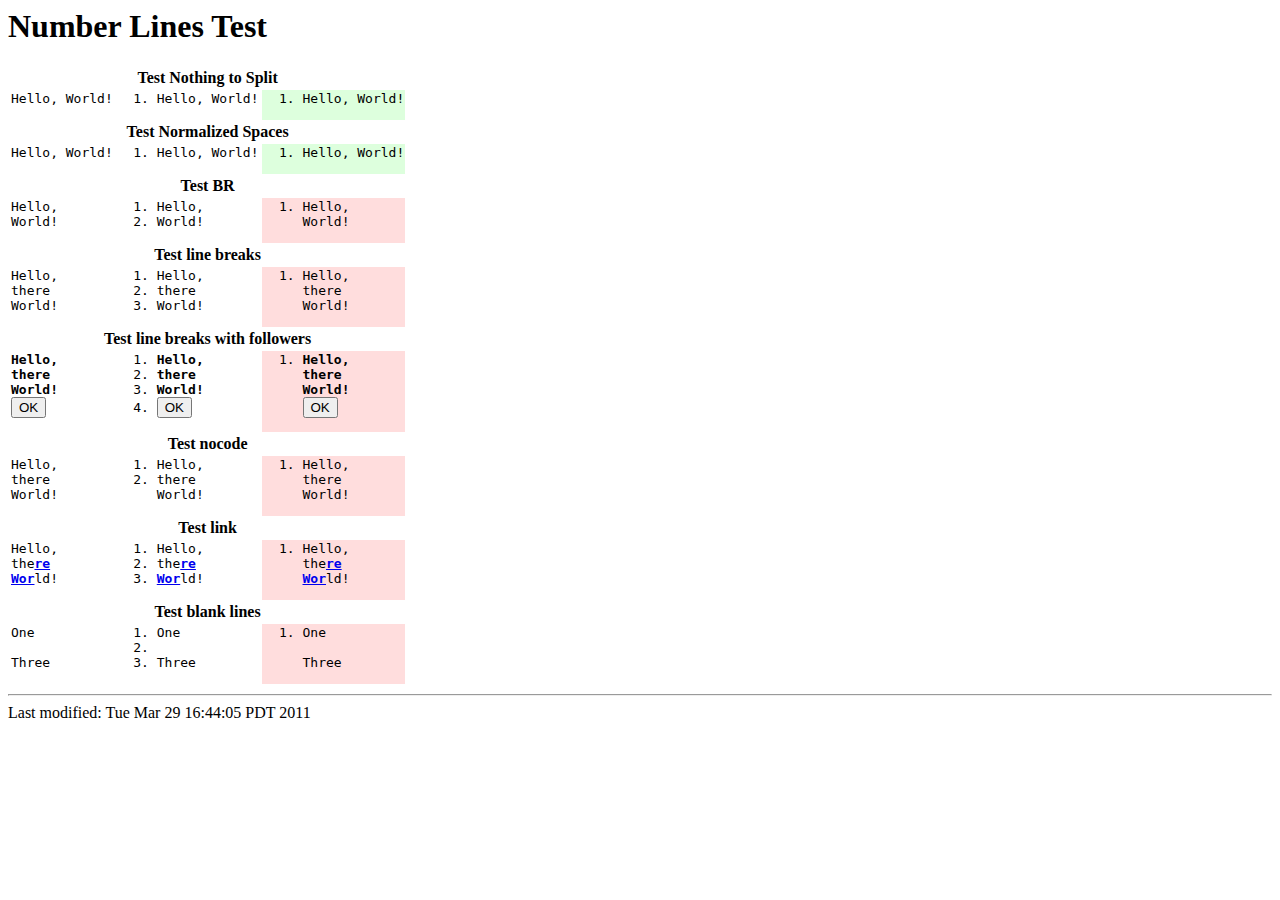
<file: js/js-modules/numberLines_test.html>
<!DOCTYPE HTML PUBLIC "-//IETF//DTD HTML//EN">
<html> <head>
<title>Number Lines Test</title>
<script src="numberLines.js"></script>
<script src="http://github.com/douglascrockford/JSON-js/raw/master/json2.js"></script>
<style>
.ok { background: #dfd }
.error, .failure { background: #fdd }
td { font-family: monospace }
tr { vertical-align: top }
</style>
</head>

<body>
<h1>Number Lines Test</h1>

<table>
  <tr><th colspan=3>Test Nothing to Split</th></tr>
  <tr>
    <td><code class="testinput">Hello, World!</code></td>
    <td><code><ol class="linenums"><li class="L0">Hello, World!</li></ol></code></td>
  </tr>
  <tr><th colspan=3>Test Normalized Spaces</th></tr>
  <tr>
    <td><code class="testinput">Hello,&#10;World!</code></td>
    <td><code><ol class="linenums"><li class="L0">Hello,&#10;World!</li></ol></code></td>
  </tr>
  <tr><th colspan=3>Test BR</th></tr>
  <tr>
    <td><pre class="testinput">Hello,<br>World!</pre></td>
    <td><pre><ol class="linenums"><li class="L0">Hello,</li><li class="L1">World!</li></ol></pre></td>
  </tr>
  <tr><th colspan=3>Test line breaks</th></tr>
  <tr>
    <td><pre class="testinput">Hello,&#10;there&#10;World!</pre></td>
    <td><pre><ol class="linenums"><li class="L0">Hello,</li><li class="L1">there</li><li class="L2">World!</li></ol></pre></td>
  </tr>
  <tr><th colspan=3>Test line breaks with followers</th></tr>
  <tr>
    <td><pre class="testinput"><b>Hello,&#10;there&#10;World!&#10;</b><button>OK</button></pre></td>
    <td><pre><ol class="linenums"><li class="L0"><b>Hello,</b></li><li class="L1"><b>there</b></li><li class="L2"><b>World!</b></li><li class="L3"><button>OK</button></ol></pre></td>
  </tr>
  <tr><th colspan=3>Test nocode</th></tr>
  <tr>
    <td><pre class="testinput">Hello,&#10;the<span class="nocode">re&#10;World!</span></pre></td>
    <td><pre><ol class="linenums"><li class="L0">Hello,</li><li class="L1">the<span class="nocode">re&#10;World!</span></li></ol></pre></td>
  </tr>
  <tr><th colspan=3>Test link</th></tr>
  <tr>
    <td><pre class="testinput">Hello,&#10;the<a href="#" style="font-weight: bold">re&#10;Wor</a>ld!</pre></td>
    <td><pre><ol class="linenums"><li class="L0">Hello,</li><li class="L1">the<a href="#" style="font-weight: bold">re</a></li><li class="L2"><a href="#" style="font-weight: bold">Wor</a>ld!</li></ol></pre></td>
  </tr>
  <tr><th colspan=3>Test blank lines</th></tr>
  <tr>
    <td><pre class="testinput">One&#10;&#10;Three</pre></td>
    <td><pre><ol class="linenums"><li class="L0">One</li><li class="L1">&nbsp;</li><li class="L2">Three</li></ol></pre></td>
  </tr>
</table>

<script>
if (!document.body.getElementsByClassName) {
  document.body.getElementsByClassName = function (className) {
    className = className.replace(/\s+/g, ' ').replace(/^\s*|\s*$/g, ' ');
    var results = [];
    function walk(node) {
      if (node.nodeType !== 1) { return; }
      // This test should be order-insensitive.
      if ((' ' + node.className + ' ').indexOf(className) >= 0) {
        results[results.length] = node;
      }
      for (var child = node.firstChild; child; child = child.nextSibling) {
        walk(child);
      }
    }
    walk(document.body);
    return results;
  };
}

setTimeout(function () {
  function normListItems(html) {
    // IE likes to leave out </li>s before <li>s.
    return html.replace(/<\/li>(<li\b)/gi, '$1');
  }

  var testInputs = Array.prototype.slice.call(
     document.body.getElementsByClassName('testinput'), 0);
  for (var i = 0, n = testInputs.length; i < n; ++i) {
    var testInput = testInputs[i];
    var testResult = testInput.parentNode.nextSibling;
    while (testResult.nodeType !== 1) { testResult = testResult.nextSibling; }
    var actual = document.createElement('TD');
    testResult.parentNode.appendChild(actual);
    try {
      var testInputClone = testInput.cloneNode(true);
      testInputClone.className = '';  // IE
      testInputClone.removeAttribute('class');  // Not IE.
      actual.appendChild(testInputClone);
      numberLines(testInputClone);
      var goldenNorm = normListItems(testResult.innerHTML);
      var actualNorm = normListItems(actual.innerHTML);
      var passed = goldenNorm === actualNorm;
      if (!passed) {
        console.log(JSON.stringify(goldenNorm)
                    + ' !==\n' + JSON.stringify(actualNorm));
      }
      actual.className = passed ? 'ok' : 'failure';
    } catch (ex) {
      actual.className = 'error';
      actual.appendChild(document.createTextNode('Error: ' + (ex.message || ex)));
    }
    actual.className += ' actual';
  }
}, 0)</script>

<hr>
<address></address>
<!-- hhmts start --> Last modified: Tue Mar 29 16:44:05 PDT 2011 <!-- hhmts end -->
</body> </html>
</file>
<file: js/src/prettify.css>
/* Pretty printing styles. Used with prettify.js. */

/* SPAN elements with the classes below are added by prettyprint. */
.pln { color: #000 }  /* plain text */

@media screen {
  .str { color: #080 }  /* string content */
  .kwd { color: #008 }  /* a keyword */
  .com { color: #800 }  /* a comment */
  .typ { color: #606 }  /* a type name */
  .lit { color: #066 }  /* a literal value */
  /* punctuation, lisp open bracket, lisp close bracket */
  .pun, .opn, .clo { color: #660 }
  .tag { color: #008 }  /* a markup tag name */
  .atn { color: #606 }  /* a markup attribute name */
  .atv { color: #080 }  /* a markup attribute value */
  .dec, .var { color: #606 }  /* a declaration; a variable name */
  .fun { color: red }  /* a function name */
}

/* Use higher contrast and text-weight for printable form. */
@media print, projection {
  .str { color: #060 }
  .kwd { color: #006; font-weight: bold }
  .com { color: #600; font-style: italic }
  .typ { color: #404; font-weight: bold }
  .lit { color: #044 }
  .pun, .opn, .clo { color: #440 }
  .tag { color: #006; font-weight: bold }
  .atn { color: #404 }
  .atv { color: #060 }
}

/* Put a border around prettyprinted code snippets. */
pre.prettyprint { padding: 2px; border: 1px solid #888 }

/* Specify class=linenums on a pre to get line numbering */
ol.linenums { margin-top: 0; margin-bottom: 0 } /* IE indents via margin-left */
li.L0,
li.L1,
li.L2,
li.L3,
li.L5,
li.L6,
li.L7,
li.L8 { list-style-type: none }
/* Alternate shading for lines */
li.L1,
li.L3,
li.L5,
li.L7,
li.L9 { background: #eee }
</file>
